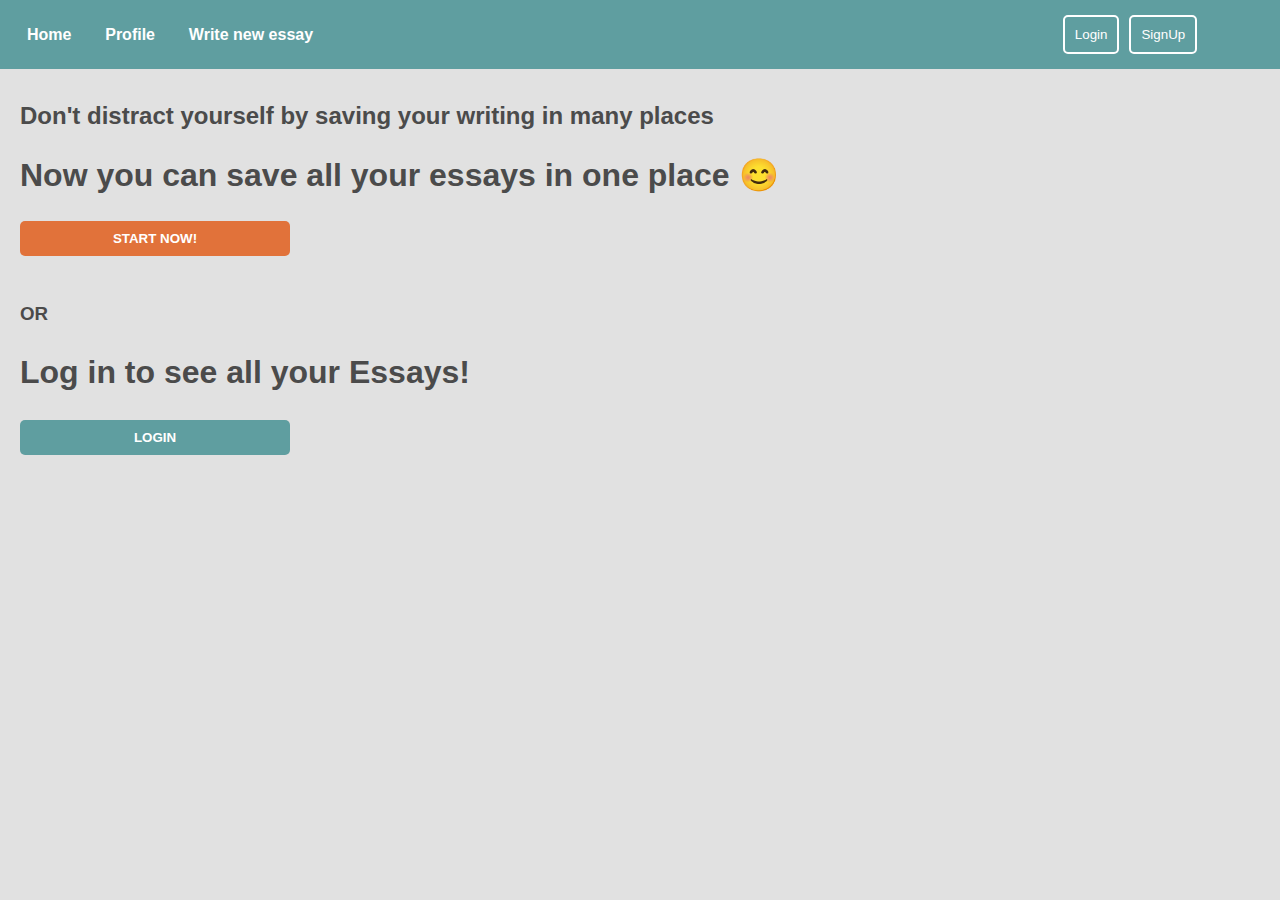
<file: index.html>
<!DOCTYPE html>
<html lang="en">
<head>
    <meta charset="UTF-8">
    <meta name="viewport" content="width=device-width, initial-scale=1.0">
    <link
    rel="stylesheet"
    href="https://cdnjs.cloudflare.com/ajax/libs/font-awesome/6.0.0/css/all.min.css"
  />
    <link rel="stylesheet" href="homeStyle.css">
    <title>Essays Page</title>
</head>
<body>
    <nav class="nav-section">
        <div class="nav-list-div">
<ul class="nav-list">
    <li id="home-link">Home</li>
    <li id="profile-link">Profile</li>
    <li id="essay-link">Write new essay</li>
</ul>
        </div>
        <div class="button-div">
            
            <button id="loginPage" class="nav-button">Login</button>
            <button id="signupPage" class="nav-button">SignUp</button>
            <button id="logoutBtn" class="nav-button">Log out <i class="fa-solid fa-arrow-right-from-bracket"></i></button>
        </div>
    </nav>

    <div class="essay-container">
        <div id="first-content" class="header-div">
        <h2>Don't distract yourself by saving your writing in many places</h2>
            <h1>Now you can save all your essays in one place 😊</h1>
            <button class="startBtn" id="startBtn">Start Now!</button>
        </div>
    <div class="header-div">
<h3 id="orText">OR</h3>
            <h2 id="welcomeText">Welcome <span id="welcomeName"></span></h2>
    <h1 id="text2">Your essays: </h1>
    <h1 id="text1">Log in to see all your Essays!</h1>
    <button class="loginBtn2" id="loginBtn2">Login</button>

    <p class="warning-text-lg none" id="warning-profile"><i class="fa-solid fa-circle-exclamation"></i> You Should log in to access your profile</p>

        </div>
<div class="cards-div">

</div>
    </div>
<script src="main.js"></script>
</body>
</html>
</file>
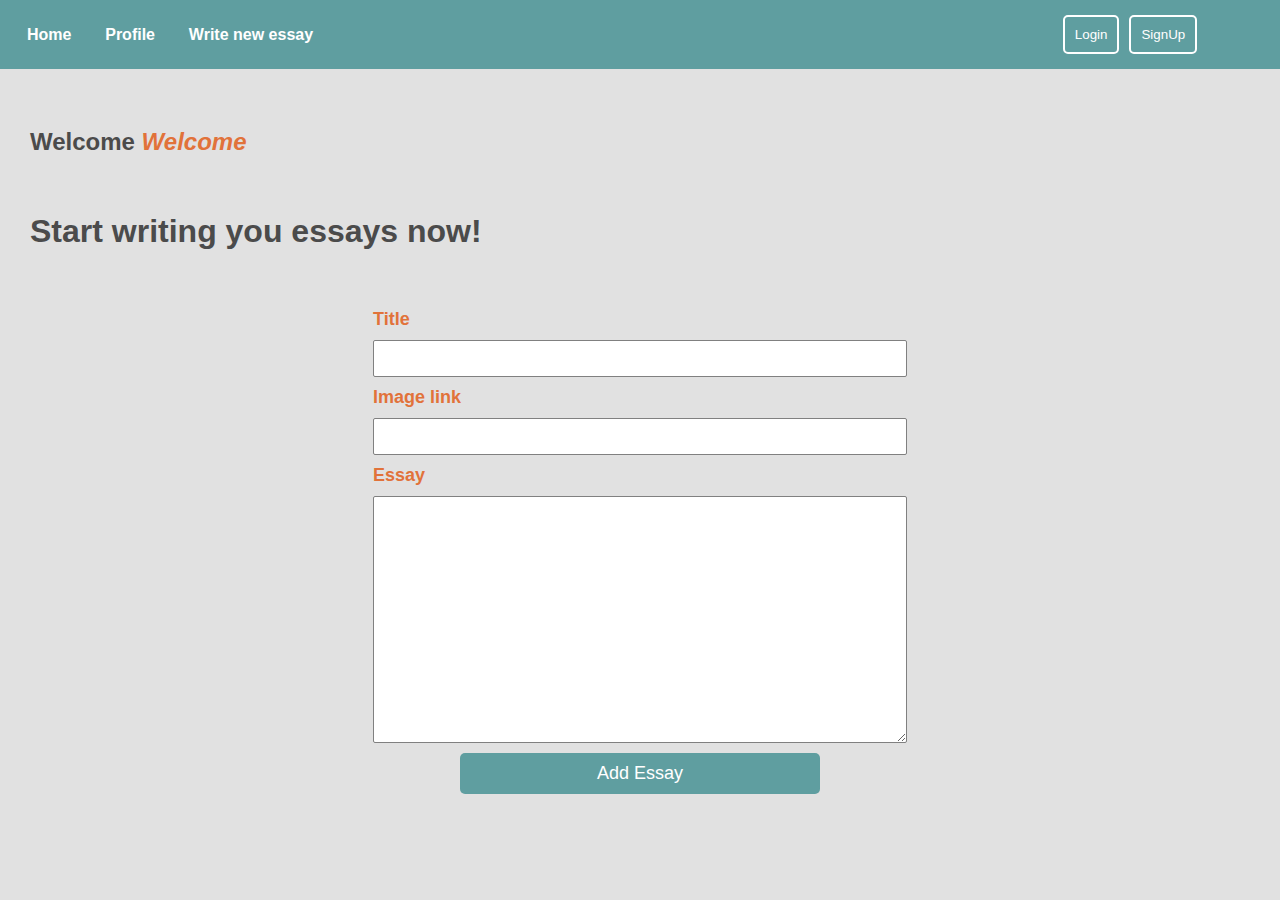
<file: essay.html>
<!DOCTYPE html>
<html lang="en">
<head>
    <meta charset="UTF-8">
    <meta name="viewport" content="width=device-width, initial-scale=1.0">
    <link
    rel="stylesheet"
    href="https://cdnjs.cloudflare.com/ajax/libs/font-awesome/6.0.0/css/all.min.css"
  />
    <link rel="stylesheet" href="homeStyle.css">
    <title>Dashboard</title>
</head>
<body>
    <nav class="nav-section">
        <div class="nav-list-div">
<ul class="nav-list">
    <li id="home-link">Home</li>
    <li id="profile-link">Profile</li>
    <li id="essay-link">Write new essay</li>
</ul>
        </div>
        <div class="button-div">
            
                       
            <button id="loginPage" class="nav-button">Login</button>
            <button id="signupPage" class="nav-button">SignUp</button>
            <button id="logoutBtn" class="nav-button">Log out <i class="fa-solid fa-arrow-right-from-bracket"></i></button>
        </div>
    </nav>
    <div class="container">
        <div class="header-div">

            <h2>Welcome <span id="welcomeName"></span></h2>
    <h1 class="home-title">Start writing you essays now!</h1>
    <p class="warning-text-lg none" id="warning-profile"><i class="fa-solid fa-circle-exclamation"></i> You Should log in to access your profile</p>
        </div>
<div class="essay-input">
    <p class="warning-text-lg none" id="warning-profile2"> <i class="fa-solid fa-circle-exclamation"></i> You should log in to add your essay</p>

<p class="done-text none" id="essay-text"><i class="fa-solid fa-circle-check"></i> Essay Added!</p>
    <label for="title">Title</label>
    <input type="text" id="title">
    <p id="warning-title" class="warning-text none"></p>

    <label for="img">Image link</label>
    <input type="text" id="img">
    <p id="warning-img" class="warning-text none"></p>

    <label for="essay">Essay</label>
    <textarea name="" id="essay" rows="15"></textarea>
    <p id="warning-essay" class="warning-text none"></p>
    <p id="warning-all" class="warning-text none"></p>

    <button id="AddEssay" class="button">Add Essay</button>
</div>
    </div>
    <script src="essay.js"></script>
</body>
</html>
</file>
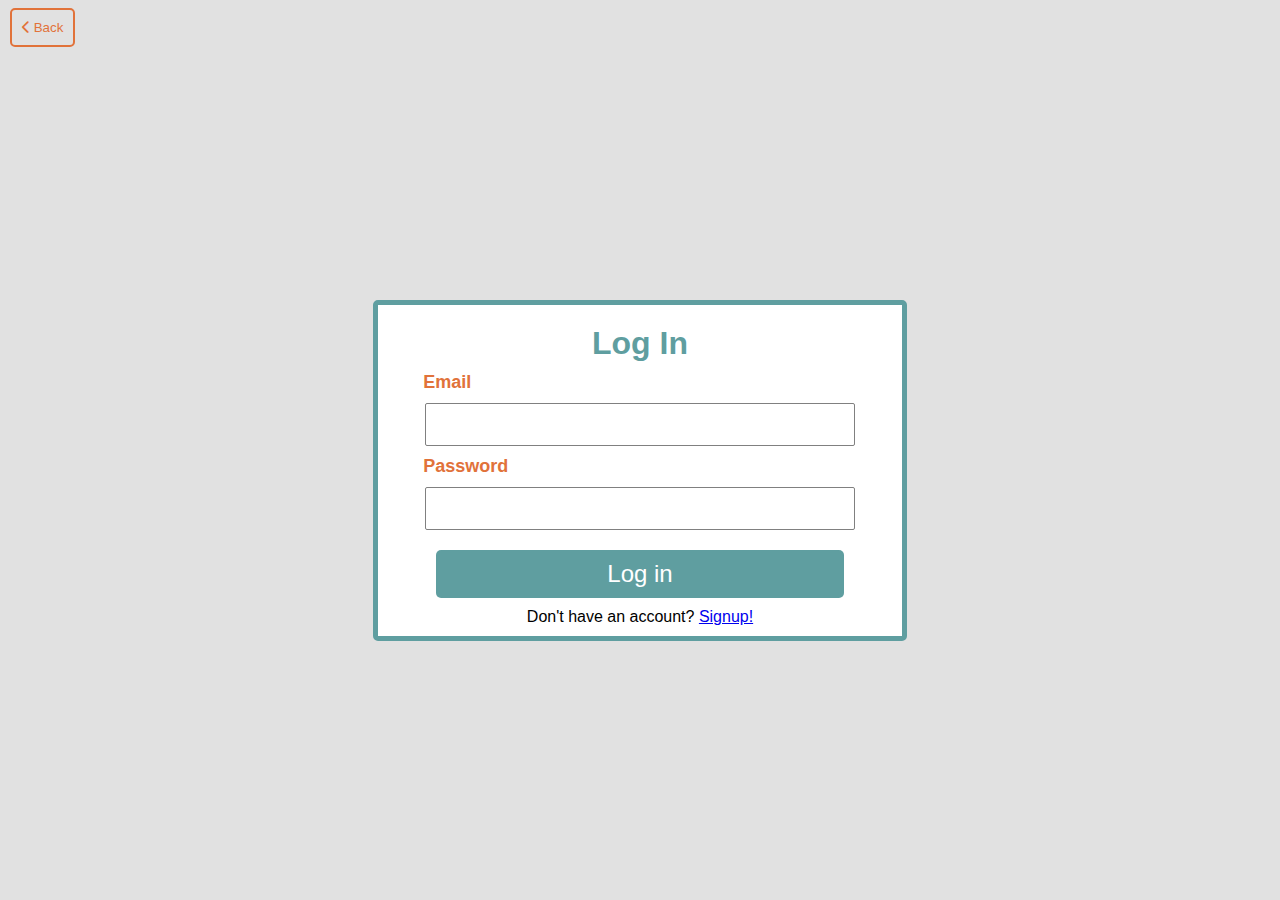
<file: login.html>
<!DOCTYPE html>
<html lang="en">
<head>
    <meta charset="UTF-8">
    <meta name="viewport" content="width=device-width, initial-scale=1.0">
    <link
    rel="stylesheet"
    href="https://cdnjs.cloudflare.com/ajax/libs/font-awesome/6.0.0/css/all.min.css"
  />
    <link rel="stylesheet" href="style.css">
    <title>Login Page</title>
</head>
<body>
    <nav class="nav-section">
        <button class="nav-button" id="backBtn"><i class="fa-solid fa-chevron-left"></i> Back</button>
      </nav>
    <div class="container">
        <div id="form-content" class="input-content">
          <h2>Log In</h2>
          <div id="input-div" class="input-div">
            
              <label for="email">Email</label>
              <input type="text" id="email">
              <p id="warning-email" class="warning-text none"></p>

              <label for="password">Password</label>
              <input type="password" id="password">
              <p id="warning-password" class="warning-text none"></p>
              <p id="warning-all" class="warning-text none"></p>

              <button id="loginBtn" class="button">Log in</button>
              <p>Don't have an account? <a href="signup.html">Signup!</a></p>
          </div>
        </div>
      </div>
    <script src="login.js"></script>
</body>
</html>
</file>
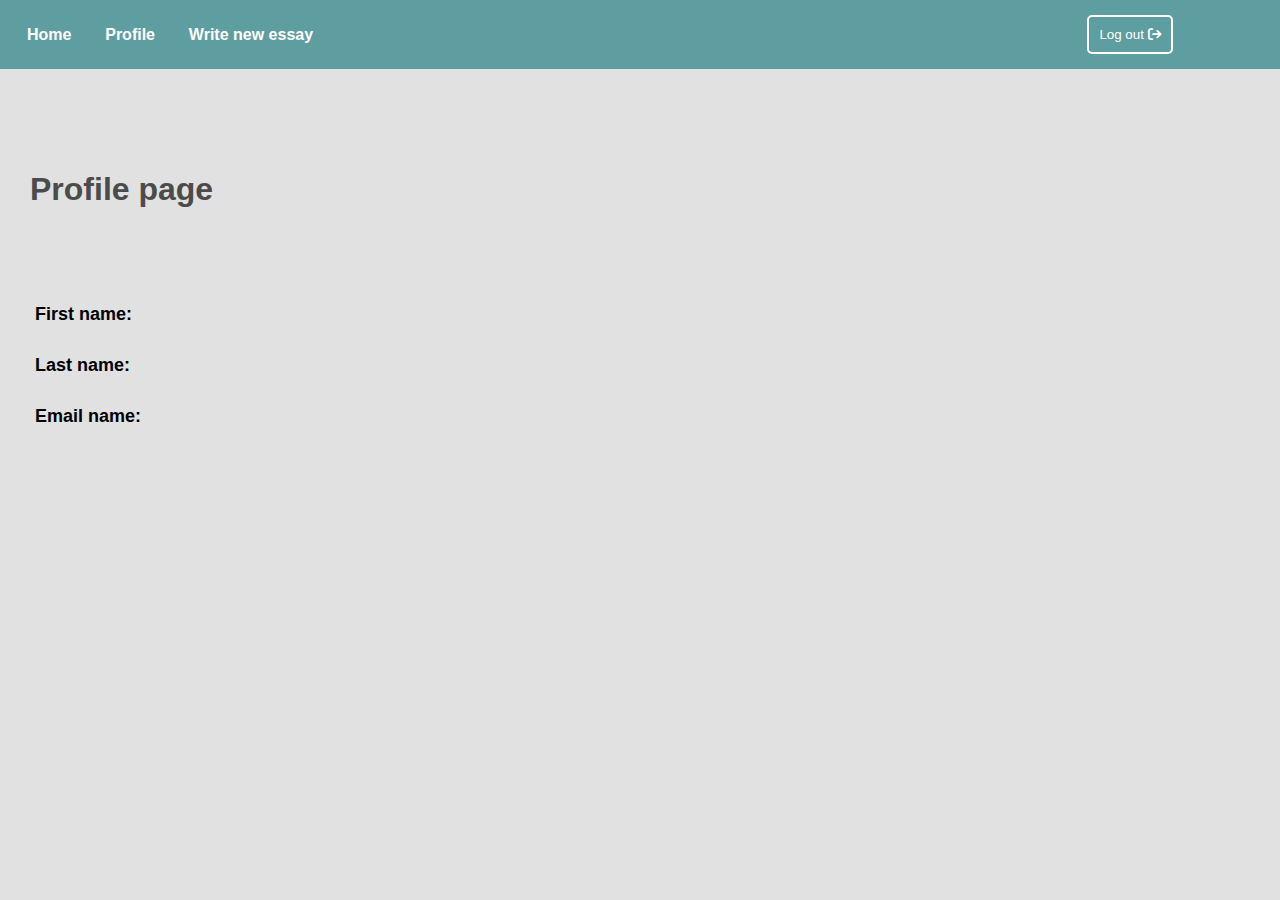
<file: profile.html>
<!DOCTYPE html>
<html lang="en">
<head>
    <meta charset="UTF-8">
    <meta name="viewport" content="width=device-width, initial-scale=1.0">
    <link
    rel="stylesheet"
    href="https://cdnjs.cloudflare.com/ajax/libs/font-awesome/6.0.0/css/all.min.css"
  />
    <link rel="stylesheet" href="homeStyle.css">

    <title>Profile Page</title>
</head>
<body>
    <nav class="nav-section">
        <div class="nav-list-div">
<ul class="nav-list">
    <li id="home-link">Home</li>
    <li id="profile-link">Profile</li>
    <li id="essay-link">Write new essay</li>
</ul>
        </div>
        <div class="button-div">
            
          
            <button id="logoutBtn" class="nav-button">Log out <i class="fa-solid fa-arrow-right-from-bracket"></i></button>
        </div>
    </nav>
    <div class="container">
        <div class="header-div">

    <h1 >Profile page</h1>
        </div>
<div class="info-div">
<div class="info">
<p >First name: </p>
    <p id="fname"></p>
</div>
<div class="info">
    <p >Last name: </p>
        <p id="lname"></p>
    </div>
    <div class="info">
        <p >Email name: </p>
            <p id="email"></p>
        </div>
       

</div>
    </div>
    <script src="profile.js"></script>
</body>
</html>
</file>
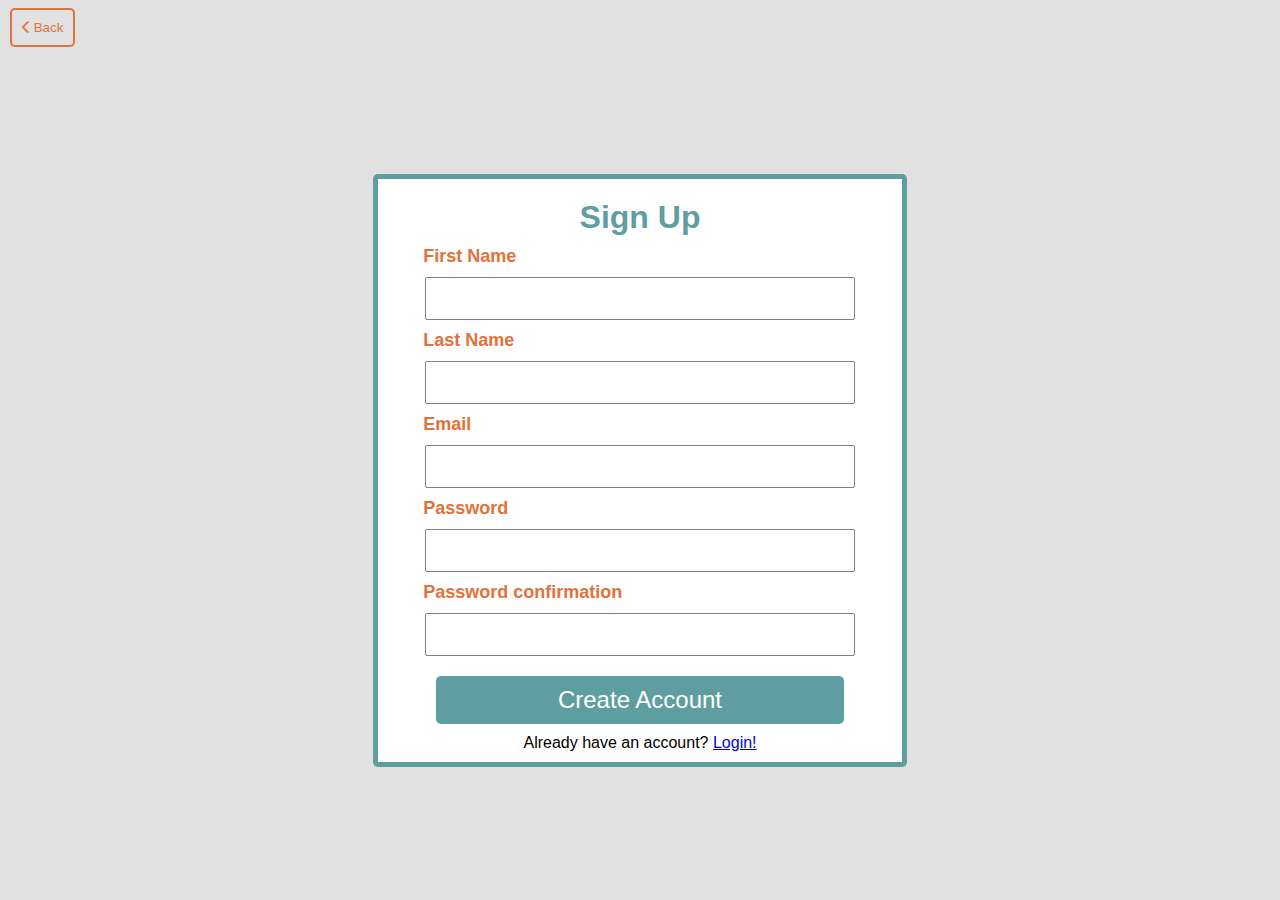
<file: signup.html>
<!DOCTYPE html>
<html lang="en">
  <head>
    <meta charset="UTF-8" />
    <meta name="viewport" content="width=device-width, initial-scale=1.0" />
    <link
    rel="stylesheet"
    href="https://cdnjs.cloudflare.com/ajax/libs/font-awesome/6.0.0/css/all.min.css"
  />
    <link rel="stylesheet" href="style.css" />
    <title>Signup Page</title>
  </head>
  <body>
    <nav class="nav-section">
      <button class="nav-button" id="backBtn"><i class="fa-solid fa-chevron-left"></i> Back</button>
    </nav>
    <div class="container">
      <div id="form-content" class="input-content">
        <h2>Sign Up</h2>
        <div id="input-div" class="input-div">
            <label for="fname">First Name</label>
            <input type="text" id="fname">
            <p id="warning-name" class="warning-text none"></p>

            <label for="lname">Last Name</label>
            <input type="text" id="lname">
            
            <label for="email">Email</label>
            <input type="text" id="email">
            <p id="warning-email" class="warning-text none"></p>

            <label for="password">Password</label>
            <input type="password" id="password">
            <p id="warning-password" class="warning-text none"></p>

            <label for="confirm">Password confirmation</label>
            <input type="password" id="confirm">
            <p id="warning-confirm" class="warning-text none"></p>
            <p id="warning-all" class="warning-text none"></p>

            <button id="signupBtn" class="button">Create Account</button>
            <p>Already have an account? <a href="login.html">Login!</a></p>
        </div>
      </div>
    </div>
    <script src="signup.js"></script>
  </body>
</html>
</file>
<file: homeStyle.css>
*{
    margin: 0;
    padding: 0;
    font-family: 'Lucida Sans', 'Lucida Sans Regular', 'Lucida Grande', 'Lucida Sans Unicode', Geneva, Verdana, sans-serif;
}

body{
    background-color: rgb(225, 225, 225);
}
@media only screen and (max-width: 599px) {
   

.nav-list-div{
    width: 70%;

}
.nav-list{
   flex-wrap: wrap;

}
.button-div{
width: 40%;

}

.home-title{
    display: block;
    width: 80%;
}

.cards-div{
   
    grid-template-columns: auto ;
}
.card{
    flex-direction: column;
    justify-content: space-between;

}
.card-body{
flex-direction: column;  

}
img{
    width: 100%;
}
.essay-input{
  align-self: center;
    justify-content: center;
    align-items: center;
}
label{
    margin: 10px 0px;
    font-size: large;
}
input, textarea{
    width: 80vw;
}


}

@media only screen and (min-width: 600px) {

    .nav-list-div{
        width: 40%;
    
    }
    
    .button-div{
    width: 30%;
    
    }
    
    .home-title{
        display: block;
        width: 80%;
    }
    
    .cards-div{
       
        grid-template-columns: auto auto;
    }
    .card{
        flex-direction: column;
        justify-content: space-between;
    
    }
    .card-body{
        flex-direction: column;  
        
        }
    img{
        width: 100%;
    }
    .essay-input{
      align-self: center;
      
        justify-content: center;
        align-items: center;
    }
    label{
        margin: 10px 0px;
        font-size: large;
    }
    input, textarea{
        width: 60vw;
    }
    
  
}


@media only screen and (min-width: 731px) {

    .nav-list-div{
        width: 40%;
    
    }
    .nav-list{
        flex-wrap: nowrap;
     
     }
    .button-div{
    width: 30%;
    
    }
    
    .home-title{
        display: block;
        width: 80%;
    }
    
    .cards-div{
       
        grid-template-columns: auto  ;
    }
    .card{
        flex-direction: row;
        justify-content: space-between;
    
    }
    .card-body{
        flex-direction: row;  
        
        }
    img{
        width: 40%;
        height: 90%;
        object-fit: cover;
    }
    .essay-input{
      align-self: center;
      
        justify-content: center;
        align-items: center;
    }
    label{
        margin: 10px 0px;
        font-size: large;
    }
    input, textarea{
        width: 50vw;
    }
}
@media only screen and (min-width: 1000px) {
 
    .nav-list-div{
        width: 25%;
    
    }
    
    .button-div{
    width: 25%;
    
    }
    
    .home-title{
        display: block;
        width: 80%;
    }
    
    .cards-div{
       
        grid-template-columns: auto auto  ;
    }
    .card{
        flex-direction: column;
        justify-content: space-between;
    
    }
    .card-body{
        flex-direction: column;  
        
        }
    img{
        width: 100%;
        height: 90%;
        object-fit: cover;
    }
    .essay-input{
      align-self: center;
      
        justify-content: center;
        align-items: center;
    }
    label{
        margin: 10px 0px;
        font-size: large;
    }
    input, textarea{
        width: 40vw;
    }
  
}
@media only screen and (min-width: 1080px) {
  

}
@media only screen and (min-width: 1400px) {
    .card{
        flex-direction: column;
        justify-content: space-between;
    
    }
    .card-body{
        flex-direction: row;  
        
        }
    img{
        width: 50%;
    }
}

.nav-section{
    background-color: cadetblue;
    display: flex;
justify-content: space-between;
align-items: center;
/* height: 10vh; */
padding: 10px;
width: 100%;
position: sticky;
top: 0;
}

.nav-list{
    list-style: none;
    display: flex;
    justify-content: space-around;
    color: white;
    font-weight: bold;

}
.nav-list li:hover{
    cursor: pointer;
    text-decoration: underline;
}
.button-div{
display: flex;
justify-content: center;
}
.button-div button{
    padding: 10px;
    margin: 5px;
}
.container{
display: flex;
flex-direction: column;
justify-content: flex-start;
align-items: start;
padding: 10px;
margin: 10px;
}
.header-div{
    display: flex;
    flex-direction: column;
    align-items: flex-start;
    justify-content: space-around;
    padding: 10px;
    height: 20vh;
    width: 90%;
    color: rgb(75, 75, 75);
}
.header-div h2{
    font-weight: bold;
    font-size: x-large;
}
#welcomeName{
    color: rgb(225, 114, 58);
    font-style: italic;
}
.info-div{
    display: flex;
    flex-direction: column;
    
}
.info {
    display: flex;
    margin: 10px;
    font-size: large;
    font-weight: bold;
}
.info p{
    margin: 5px;
}
.none{
    display: none;
}
.essay-container{
    margin: 10px;

}
.cards-div{
    padding: 10px;
    display: grid;
    gap: 10px;
    justify-items: center;
    align-content: center;
}
.card{
    padding: 10px;
    border: 2px solid cadetblue;
    border-radius: 5px;
    width: fit-content;
    display: flex;
    flex-direction: column;
    align-items: center;
    /* justify-content: flex-start; */
    background-color: white;
}
.card-body{
    display: flex;
    padding: 10px;
    width: 100%;
}
.textBox{
    margin: 5px;
    height: 90%;
    width: 100%;
    display: flex;
    flex-direction: column;
}
.title{
    font-size: large;
    text-transform: capitalize;
    color:rgb(225, 114, 58)
}
.essay{
    color: rgb(75, 75, 75);
    line-height: 1.5rem;
}
.deleteBtn{
    padding: 10px;
    width: 30%;
    background-color: rgb(230, 97, 97);
    color: white;
    border: 0;
font-weight: bold;
    text-transform: uppercase;
    border-radius: 5px;
}
.deleteBtn:hover{
    background-color: rgb(219, 91, 91);
cursor: pointer;
}
.essay-input{
    display: flex;
    flex-direction: column;
 margin: 10px;
}
img{
    border-radius: 2px;
}

label{
    align-self: flex-start;
    color: rgb(225, 114, 58);
    font-weight: bold;
    font-size: large;
}
input, textarea{
    padding: 10px;
    border: 1px solid grey;
border-radius: 2px;
}
.button{
   margin: 10px; 
   width: 40vh;
   font-size: large;
   padding: 10px;
   background-color: cadetblue;
   border-radius: 5px;
   border: 0;
   color: white;
}
.button:hover{
    background-color: rgb(93, 150, 152);
    cursor: pointer;
}
.nav-button{
    background-color: transparent;
    border: 2px solid white;
    border-radius: 5px;
    color: white;
}
.nav-button:hover{
    background-color: rgba(100, 100, 100, 0.096);
cursor: pointer;
}
.redBorder {
    border: 2px solid rgb(165, 91, 91);
  }
  .warning-text {
    font-size: small;
    color: rgb(165, 91, 91);
    align-self: flex-start;
    margin: 10px;
  }
  .warning-text-lg {
    font-size: large;
    color: rgb(165, 91, 91);
    align-self: flex-start;
    margin: 10px;
    font-weight: bold;
  }
  .done-text{
    font-size: large;
    text-transform: uppercase;
    font-weight: bold;
    color: rgb(50, 107, 50);
  }
  .startBtn{
    padding: 10px;
    width: 30vh;
    border-radius: 5px;
    border: 0;
    background-color: rgb(225, 114, 58);
    color: white;
    text-transform: uppercase;
    font-weight: bold;
  }
 .startBtn:hover{
    background-color: rgb(212, 108, 56);
    cursor: pointer;
 }

 .loginBtn2{
    padding: 10px;
    width: 30vh;
    border-radius: 5px;
    border: 0;
    background-color: cadetblue;
    color: white;
    text-transform: uppercase;
    font-weight: bold;
 }
 .loginBtn2:hover{
    background-color: rgb(84, 141, 143);

    cursor: pointer;
 }
</file>
<file: style.css>
* {
  margin: 0;
  padding: 0;
  font-family: "Lucida Sans", "Lucida Sans Regular", "Lucida Grande",
    "Lucida Sans Unicode", Geneva, Verdana, sans-serif;
}

body {
  background-color: rgb(225, 225, 225);
}
@media only screen and (max-width: 599px) {
  .input-content {
    width: 80%;
  }
  label {
    margin: 8px;
   
  }
}

@media only screen and (min-width: 600px) {
  .input-content {
    width: 70%;
  }
  label {
    margin: 0px 10px;
   
  }
}
@media only screen and (min-width: 630px) {
  .input-content {
    width: 60%;
  }
}

@media only screen and (min-width: 856px) {
  .input-content {
    width: 50%;
  }
}
@media only screen and (min-width: 1080px) {
  .input-content {
    width: 40%;
  }
  label {
    margin: 0px 10px;
   
  }
}
@media only screen and (min-width: 1400px) {
  .input-content {
    width: 30%;
  }
}

.container {
  display: flex;
  flex-direction: column;
  justify-content: center;
  align-items: center;
  height: 90vh;
  padding: 10px;
}
.input-content {
  border: 5px solid cadetblue;
  border-radius: 5px;
  display: flex;
  flex-direction: column;
  align-items: center;
  justify-content: space-around;
  margin: 20px;
  padding: 10px;
  height: fit-content;
  background-color: white;
}
.input-content h2 {
  color: cadetblue;
  font-size: xx-large;
  margin: 10px;
}
.input-div {
  display: flex;
  flex-direction: column;
  justify-content: flex-start;
  align-items: center;
  width: 90%;
}
label {
  align-self: flex-start;
  font-size: large;
  color: rgb(225, 114, 58);
  font-weight: bold;
}
input {
  padding: 10px;
  margin: 10px;
  font-size: large;
  border: 1px solid grey;
  border-radius: 2px;

  width: 90%;
}
.button {
  margin: 10px 0px;
  font-size: x-large;
  padding: 10px;
  background-color: cadetblue;
  border: 0;
  border-radius: 5px;
  color: white;
  width: 90%;
}
.button:hover {
  background-color: rgb(93, 150, 152);
  cursor: pointer;
}
.redBorder {
  border: 2px solid rgb(165, 91, 91);
}
.warning-text {
  font-size: small;
  color: rgb(165, 91, 91);
  align-self: flex-start;
  margin: 10px;
}
.none {
  display: none;
}
.nav-section{
    padding: 8px 10px;
    display: flex;
    justify-content: flex-start;
}
.nav-button{
    padding: 10px;
    background-color: transparent;
    border:  2px solid rgb(225, 114, 58);
    color: rgb(225, 114, 58);
    border-radius: 5px;
}
.nav-button:hover{
    background-color: rgba(100, 100, 100, 0.096);
    cursor: pointer;
}
</file>
